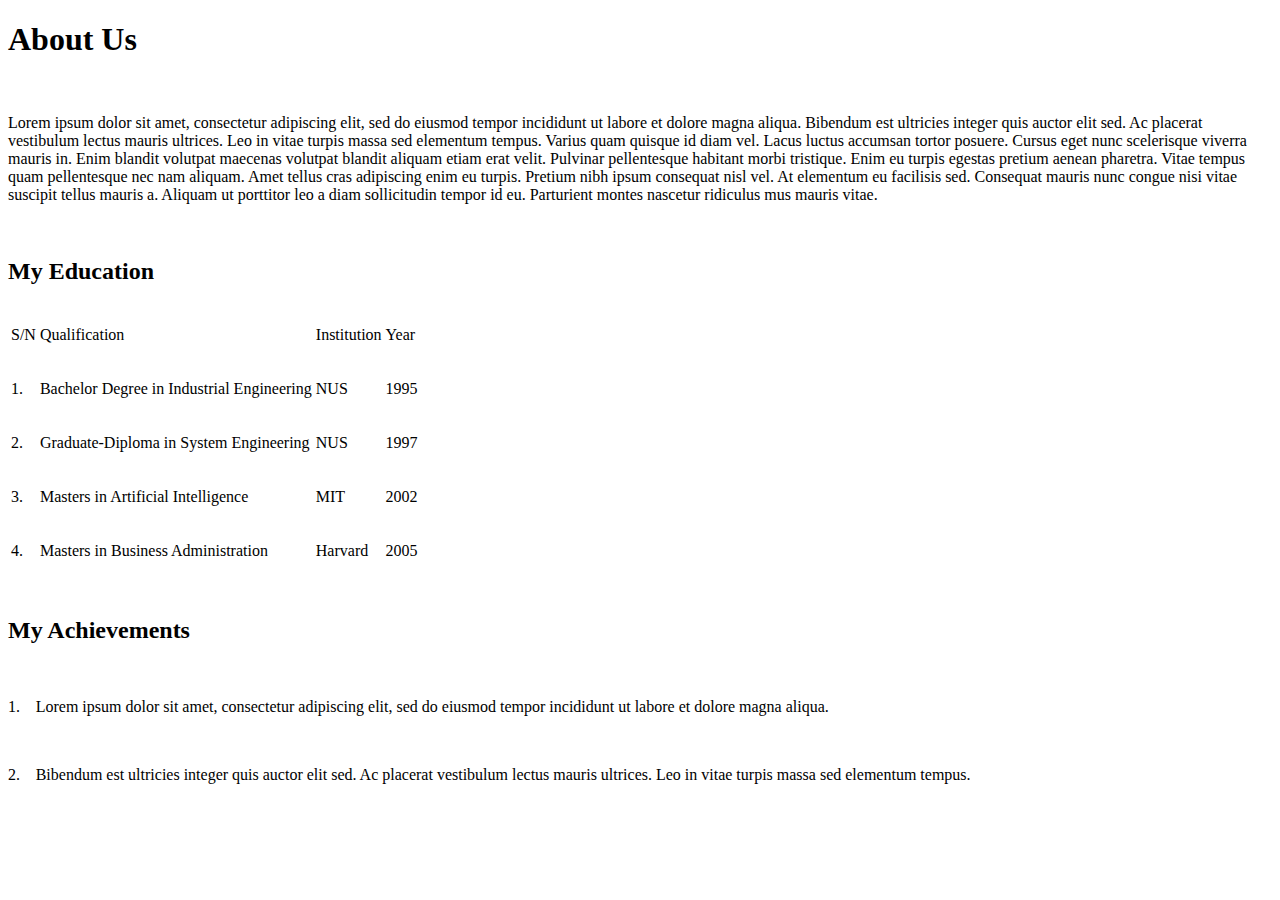
<file: about(kc).html>
<!DOCTYPE html>
<html lang="en">

<head>
  <title>About Us</title>
  <meta charset="utf-8">
  <meta name="description" content="My HTML5 course tutorial walkthrough">
  <Meta name="keywords" content="HTML5, CSS, Javascript">
  <Meta name="author" content="Paul">
  <Meta name="viewport" content="width=device-width,initial-scale=1.0">

  <link rel="icon" href="./images/html5.png" type="image/png" sizes="16x16">

  <!--Links to external css styles to be included for this website-->
  <link rel="stylesheet"=h ref="./css/main.css" type="text/css">
  <link rel="stylesheet"=h ref="./css/form.css" type="text/css">
  <link rel="stylesheet"=h ref="./css/contact.css" type="text/css">
  <!--Using css file from remote server. 
        CDN: Content Delivery Network (need to pay). Every region has it's own CDN. Cache for static information. Speeds up!-->
  <link rel="stylesheet" href="https://use.fontawesome.com/releases/v5.2.0/css/all.css" integrity="sha384-hWVjflwFxL6sNzntih27bfxkr27PmbbK/iSvJ+a4+0owXq79v+lsFkW54bOGbiDQ"
    crossorigin="anonymous">

</head>

<body>

  <h1>About Us</h1>
  <br>

  <p>
    Lorem ipsum dolor sit amet, consectetur adipiscing elit, sed do eiusmod tempor incididunt ut labore et dolore magna aliqua.
    Bibendum est ultricies integer quis auctor elit sed. Ac placerat vestibulum lectus mauris ultrices. Leo in vitae turpis
    massa sed elementum tempus. Varius quam quisque id diam vel. Lacus luctus accumsan tortor posuere. Cursus eget nunc scelerisque
    viverra mauris in. Enim blandit volutpat maecenas volutpat blandit aliquam etiam erat velit. Pulvinar pellentesque habitant
    morbi tristique. Enim eu turpis egestas pretium aenean pharetra. Vitae tempus quam pellentesque nec nam aliquam. Amet
    tellus cras adipiscing enim eu turpis. Pretium nibh ipsum consequat nisl vel. At elementum eu facilisis sed. Consequat
    mauris nunc congue nisi vitae suscipit tellus mauris a. Aliquam ut porttitor leo a diam sollicitudin tempor id eu. Parturient
    montes nascetur ridiculus mus mauris vitae.

  </p>
  <br>

  <h2>My Education</h2>
  <br>
  <table>
    <thead>
      <tr>
        <td>S/N</p>
        </td>
        <td>Qualification</p>
        </td>
        <td>Institution</p>
        </td>
        <td>Year</p>
        </td>
      </tr>
    </thead>
    <tr>
      <td>
        <p>1.</p>
      </td>

      <td>
        <p>Bachelor Degree in Industrial Engineering</p>
      </td>
      <td>
          <p>NUS</p>
      </td>
      <td>
          <p>1995</p>
      </td>
    </tr>
    <tr>
        <td>
          <p>2.</p>
        </td>
  
        <td>
          <p>Graduate-Diploma in System Engineering</p>
        </td>
        <td>
            <p>NUS</p>
        </td>
        <td>
            <p>1997</p>
        </td>
      </tr>
      <tr>
          <td>
            <p>3.</p>
          </td>
    
          <td>
            <p>Masters in Artificial Intelligence</p>
          </td>
          <td>
              <p>MIT</p>
          </td>
          <td>
              <p>2002</p>
          </td>
        </tr>
        <tr>
            <td>
              <p>4.</p>
            </td>
      
            <td>
              <p>Masters in Business Administration</p>
            </td>
            <td>
                <p>Harvard</p>
            </td>
            <td>
                <p>2005</p>
            </td>
          </tr>

  </table>

  <br>
  <h2>My Achievements</h2>


  <p class=Body>
    <span lang=EN-US>
      <o:p>&nbsp;</o:p>
    </span>
  </p>

  <p class=Body style='margin-left:18.0pt;text-indent:-18.0pt;mso-list:l0 level1 lfo2'>
    <![if !supportLists]>
    <span lang=EN-US style='mso-fareast-font-family:"Helvetica Neue";mso-hansi-font-family:
"Arial Unicode MS";mso-bidi-font-family:"Helvetica Neue"'>
      <span style='mso-list:Ignore'>1.
        <span style='font:7.0pt "Times New Roman"'>&nbsp;&nbsp;&nbsp;&nbsp;
        </span>
      </span>
    </span>
    <![endif]>
    <span lang=IT style='mso-ansi-language:IT'>Lorem ipsum dolor sit amet, consectetur adipiscing elit, sed do eiusmod tempor incididunt ut labore et dolore magna aliqua.
      </span>
  </p>

  <p class=Body>
    <span lang=EN-US>
      <o:p>&nbsp;</o:p>
    </span>
  </p>

  <p class=Body style='margin-left:18.0pt;text-indent:-18.0pt;mso-list:l0 level1 lfo2'>
    <![if !supportLists]>
    <span lang=EN-US style='mso-fareast-font-family:"Helvetica Neue";mso-hansi-font-family:
"Arial Unicode MS";mso-bidi-font-family:"Helvetica Neue"'>
      <span style='mso-list:Ignore'>2.
        <span style='font:7.0pt "Times New Roman"'>&nbsp;&nbsp;&nbsp;&nbsp;
        </span>
      </span>
    </span>
    <![endif]>
    <span lang=IT style='mso-ansi-language:IT'>Bibendum est ultricies integer quis auctor elit sed. Ac placerat vestibulum lectus mauris ultrices. Leo in vitae turpis
      massa sed elementum tempus. </span>
  </p>

  </div>

</body>

</html>
</file>
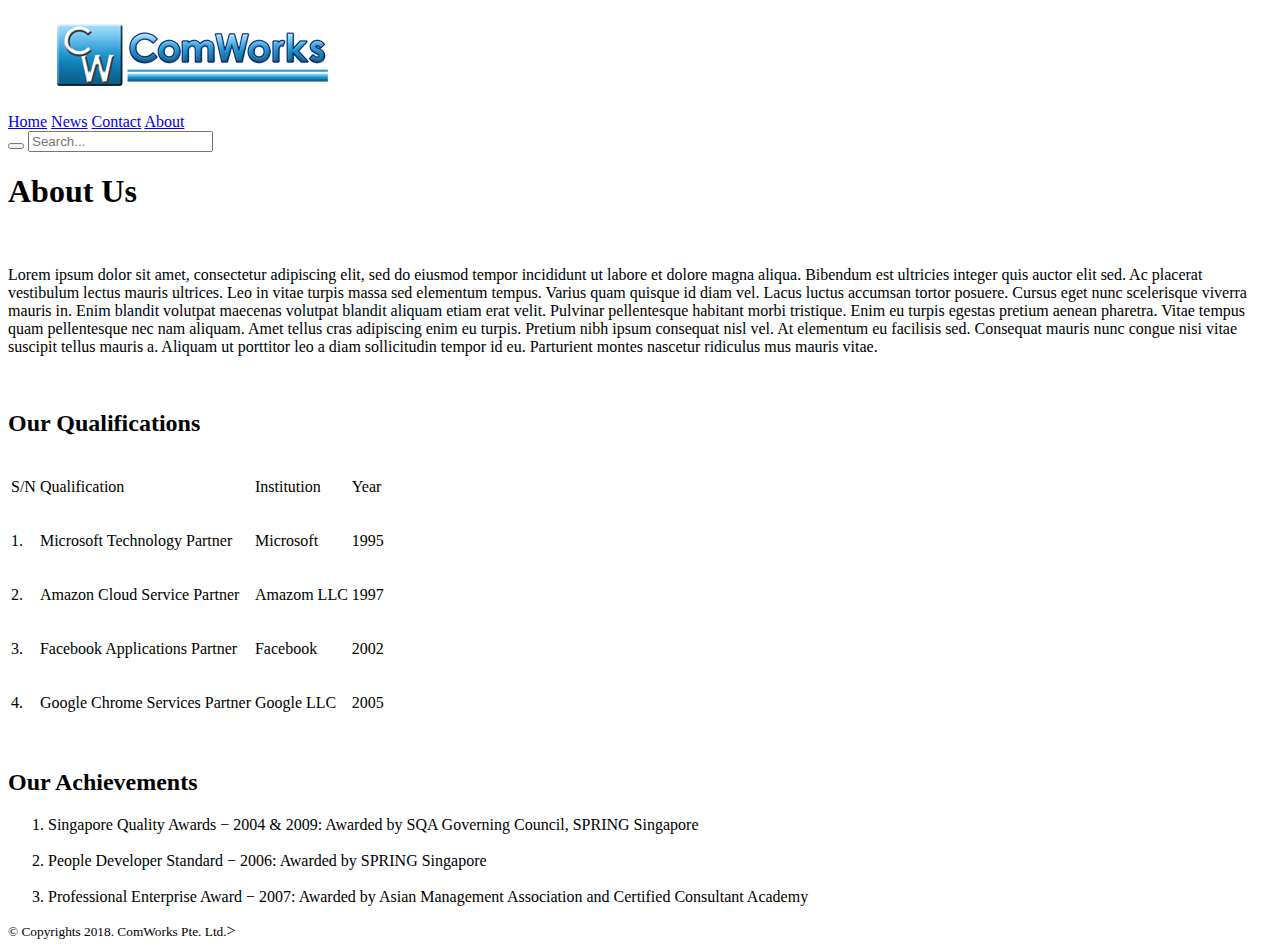
<file: about.html>
<!doctype html>
<html>

<head>
    <title>About</title>

    <meta charset="utf-8">
    <meta name="description" content="My HTML5 course tutorial walkthrough">
    <Meta name="keywords" content="HTML5, CSS, Javascript">
    <Meta name="author" content="Paul">
    <Meta name="viewport" content="width=device-width,initial-scale=1.0">

    <link rel="icon" href="./images/html5.png" type="image/png" sizes="16x16">

    <!--Links to external css styles to be included for this website-->
    <link rel="stylesheet"=h ref="./css/main.css" type="text/css">
    <link rel="stylesheet"=h ref="./css/test.css" type="text/css">
    <!--Using css file from remote server. 
            CDN: Content Delivery Network (need to pay). Every region has it's own CDN. Cache for static information. Speeds up!-->
    <link rel="stylesheet" href="https://use.fontawesome.com/releases/v5.2.0/css/all.css" integrity="sha384-hWVjflwFxL6sNzntih27bfxkr27PmbbK/iSvJ+a4+0owXq79v+lsFkW54bOGbiDQ"
        crossorigin="anonymous">

</head>

<body>
    <header>
        <figure>
            <img src="./images/comworks.png" alt="ComWorks Pte Ltd">
        </figure>
    </header>

    <!-- Applying CSS by Class [use .], by id [use #]
        id is useful for control by Javascript though Javascript can also control by class
        -->

    <div id="menubar" class="topnav">
        <a href="index.html">Home</a>
        <a href="news.html">News</a>
        <a href="contact.html">Contact</a>
        <a class="active" href="about.html">About</a>

        <div id="searchbar" class="search-container">
            <form action="#action">
                <!--the # in #action means the input is going nowhere-->

                <button type="submit">
                    <i class="fas fa-search fa-2x"></i>
                    <!-- fa-1x means 1x the size-->
                </button>
                <input type="text" placeholder="Search..." name="Search">
            </form>
        </div>
    </div>

    <h1>About Us</h1>
    <br>

    <p>
        Lorem ipsum dolor sit amet, consectetur adipiscing elit, sed do eiusmod tempor incididunt ut labore et dolore magna aliqua.
        Bibendum est ultricies integer quis auctor elit sed. Ac placerat vestibulum lectus mauris ultrices. Leo in vitae
        turpis massa sed elementum tempus. Varius quam quisque id diam vel. Lacus luctus accumsan tortor posuere. Cursus
        eget nunc scelerisque viverra mauris in. Enim blandit volutpat maecenas volutpat blandit aliquam etiam erat velit.
        Pulvinar pellentesque habitant morbi tristique. Enim eu turpis egestas pretium aenean pharetra. Vitae tempus quam
        pellentesque nec nam aliquam. Amet tellus cras adipiscing enim eu turpis. Pretium nibh ipsum consequat nisl vel.
        At elementum eu facilisis sed. Consequat mauris nunc congue nisi vitae suscipit tellus mauris a. Aliquam ut porttitor
        leo a diam sollicitudin tempor id eu. Parturient montes nascetur ridiculus mus mauris vitae.

    </p>
    <br>

    <h2>Our Qualifications</h2>
    <br>
    <table>
        <thead>
            <tr>
                <td>S/N</p>
                </td>
                <td>Qualification</p>
                </td>
                <td>Institution</p>
                </td>
                <td>Year</p>
                </td>
            </tr>
        </thead>
        <tr>
            <td>
                <p>1.</p>
            </td>

            <td>
                <p>Microsoft Technology Partner</p>
            </td>
            <td>
                <p>Microsoft</p>
            </td>
            <td>
                <p>1995</p>
            </td>
        </tr>
        <tr>
            <td>
                <p>2.</p>
            </td>

            <td>
                <p>Amazon Cloud Service Partner</p>
            </td>
            <td>
                <p>Amazom LLC</p>
            </td>
            <td>
                <p>1997</p>
            </td>
        </tr>
        <tr>
            <td>
                <p>3.</p>
            </td>

            <td>
                <p>Facebook Applications Partner</p>
            </td>
            <td>
                <p>Facebook</p>
            </td>
            <td>
                <p>2002</p>
            </td>
        </tr>
        <tr>
            <td>
                <p>4.</p>
            </td>

            <td>
                <p>Google Chrome Services Partner</p>
            </td>
            <td>
                <p>Google LLC</p>
            </td>
            <td>
                <p>2005</p>
            </td>
        </tr>

    </table>

    <br>
    <h2>Our Achievements</h2>

    <ol>
        <li>Singapore Quality Awards
            − 2004 & 2009: Awarded by SQA Governing Council, SPRING Singapore
         
        </li>
        <br>
        <li>People Developer Standard − 2006: Awarded by SPRING Singapore 
        </li>
        <br>
    
        <li>Professional Enterprise Award − 2007: Awarded by Asian Management Association and Certified Consultant Academy 
        </li>

      </ol>







    <footer class="footer">
        <div class="bottomrow">
            <div class="bottomcolumn">
                <a href="https://www.instagram.com">
                    <i id="ig" class="fab fa-instagram fa-2x"></i>
                </a>
                <a href="https://www.facebook.com">
                    <i id="fb" class="fab fa-facebook-f fa-2x"></i>
                </a>
                <a href="https://www.google.com">
                    <i id="gl" class="fab fa-google fa-2x"></i>
                </a>
                <a href="https://www.snapchat.com">
                    <i id="sc" class="fab fa-snapchat fa-2x"></i>
                </a>

            </div>
        </div>
        <small>&copy; Copyrights 2018. ComWorks Pte. Ltd.</small>>
    </footer>


</body>

</html>
</file>
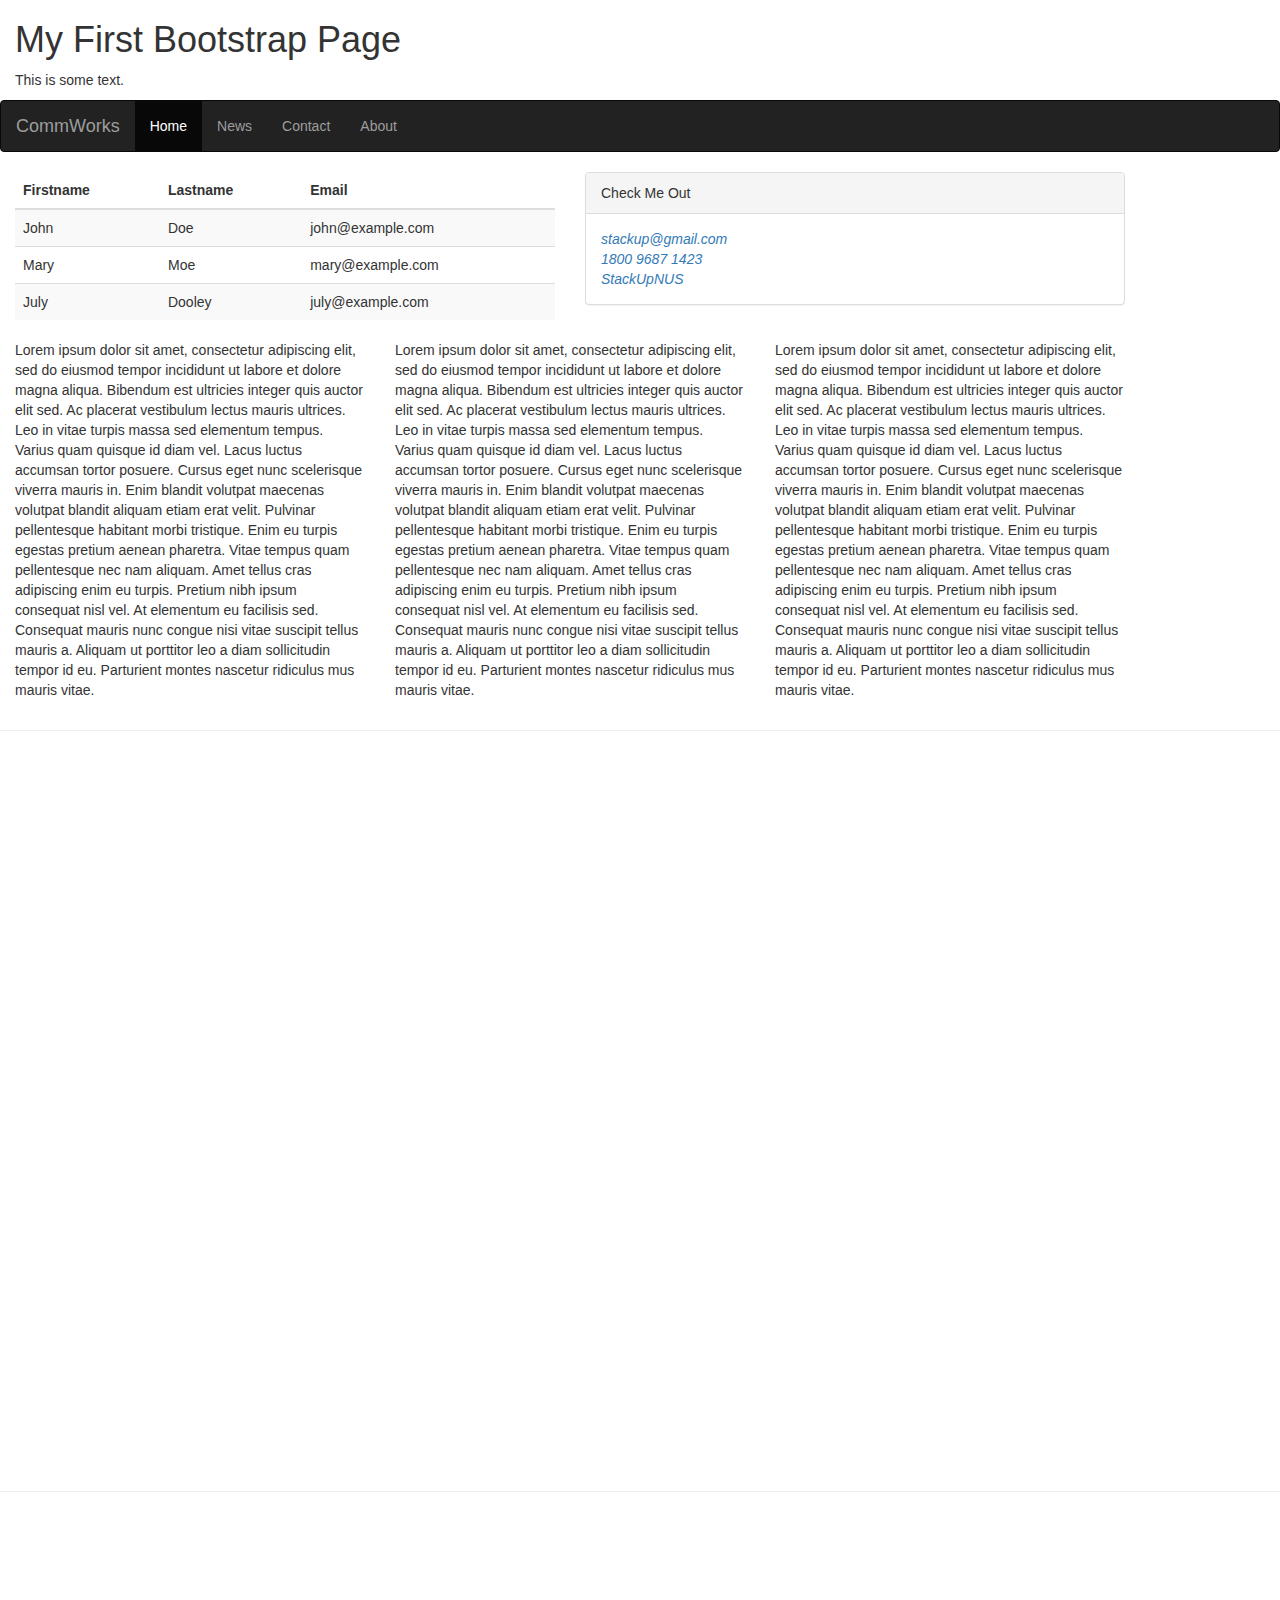
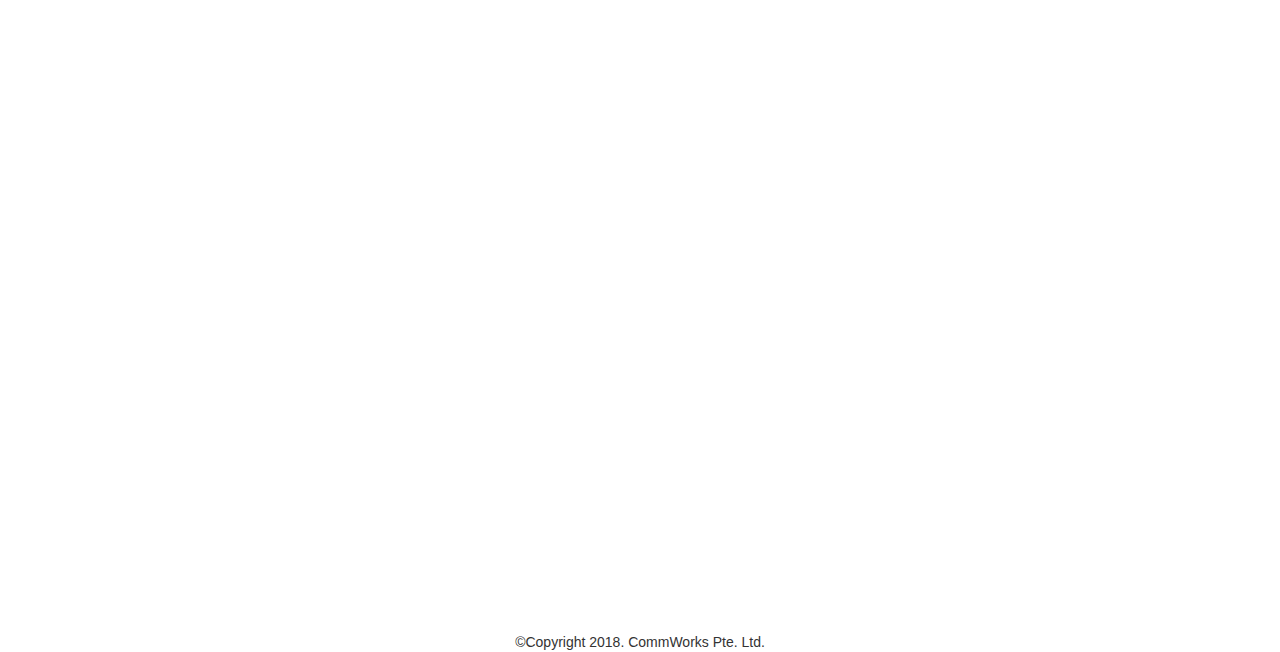
<file: bootstrap.html>
<!doctype html>
<html>

<head>
    <title>My First Bootstrap Page</title>
    <!-- Latest compiled and minified CSS -->
    <link rel="stylesheet" href="https://maxcdn.bootstrapcdn.com/bootstrap/3.3.7/css/bootstrap.min.css">

    <!-- jQuery library -->
    <script src="https://ajax.googleapis.com/ajax/libs/jquery/3.3.1/jquery.min.js"></script>

    <!-- Latest compiled JavaScript -->
    <script src="https://maxcdn.bootstrapcdn.com/bootstrap/3.3.7/js/bootstrap.min.js"></script>

    <!--Bootstrap 3 is designed to be responsive to mobile devices.-->
    <meta name="viewport" content="width=device-width, initial-scale=1">

    <link rel="stylesheet" href="https://use.fontawesome.com/releases/v5.2.0/css/all.css" integrity="sha384-hWVjflwFxL6sNzntih27bfxkr27PmbbK/iSvJ+a4+0owXq79v+lsFkW54bOGbiDQ"
        crossorigin="anonymous">

</head>

<body>

    <div class="container-fluid">
        <h1>My First Bootstrap Page</h1>
        <p>This is some text.</p>
    </div>
    <nav class="navbar navbar-inverse">
        <div class="container-fluid">
            <div class="navbar-header">
                <a class="navbar-brand" href="#">CommWorks</a>
            </div>
            <ul class="nav navbar-nav">
                <li class="active">
                    <a href="#">Home</a>
                </li>
                <li>
                    <a href="#">News</a>
                </li>
                <li>
                    <a href="#">Contact</a>
                </li>
                <li>
                    <a href="#">About</a>
                </li>
            </ul>
        </div>
    </nav>



    <div class="row container">
        <div class="col-md-6">
            <table class="table table-striped">
                <thead>
                    <tr>
                        <th>Firstname</th>
                        <th>Lastname</th>
                        <th>Email</th>
                    </tr>
                </thead>
                <tbody>
                    <tr>
                        <td>John</td>
                        <td>Doe</td>
                        <td>john@example.com</td>
                    </tr>
                    <tr>
                        <td>Mary</td>
                        <td>Moe</td>
                        <td>mary@example.com</td>
                    </tr>
                    <tr>
                        <td>July</td>
                        <td>Dooley</td>
                        <td>july@example.com</td>
                    </tr>
                </tbody>
            </table>
        </div>
        <div class="col-md-6">
            <div class="panel panel-default">
                <div class="panel-heading">Check Me Out</div>
                <div class="panel-body">

                    <a href="#">
                        <i class="fas fa-envelope"> stackup@gmail.com</i>
                    </a>
                    <br>
                    <a href="#">
                        <i class="fas fa-phone"> 1800 9687 1423</i>
                    </a>
                    <br>
                    <a href="#">
                        <i class="fab fa-telegram"> StackUpNUS</i>
                    </a>
                </div>
            </div>
        </div>
    </div>
    <div class="row container">
        <div class="col-md-4">
            <p>Lorem ipsum dolor sit amet, consectetur adipiscing elit, sed do eiusmod tempor incididunt ut labore et dolore
                magna aliqua. Bibendum est ultricies integer quis auctor elit sed. Ac placerat vestibulum lectus mauris ultrices.
                Leo in vitae turpis massa sed elementum tempus. Varius quam quisque id diam vel. Lacus luctus accumsan tortor
                posuere. Cursus eget nunc scelerisque viverra mauris in. Enim blandit volutpat maecenas volutpat blandit
                aliquam etiam erat velit. Pulvinar pellentesque habitant morbi tristique. Enim eu turpis egestas pretium
                aenean pharetra. Vitae tempus quam pellentesque nec nam aliquam. Amet tellus cras adipiscing enim eu turpis.
                Pretium nibh ipsum consequat nisl vel. At elementum eu facilisis sed. Consequat mauris nunc congue nisi vitae
                suscipit tellus mauris a. Aliquam ut porttitor leo a diam sollicitudin tempor id eu. Parturient montes nascetur
                ridiculus mus mauris vitae.</p>
        </div>
        <div class="col-md-4">
            <p>Lorem ipsum dolor sit amet, consectetur adipiscing elit, sed do eiusmod tempor incididunt ut labore et dolore
                magna aliqua. Bibendum est ultricies integer quis auctor elit sed. Ac placerat vestibulum lectus mauris ultrices.
                Leo in vitae turpis massa sed elementum tempus. Varius quam quisque id diam vel. Lacus luctus accumsan tortor
                posuere. Cursus eget nunc scelerisque viverra mauris in. Enim blandit volutpat maecenas volutpat blandit
                aliquam etiam erat velit. Pulvinar pellentesque habitant morbi tristique. Enim eu turpis egestas pretium
                aenean pharetra. Vitae tempus quam pellentesque nec nam aliquam. Amet tellus cras adipiscing enim eu turpis.
                Pretium nibh ipsum consequat nisl vel. At elementum eu facilisis sed. Consequat mauris nunc congue nisi vitae
                suscipit tellus mauris a. Aliquam ut porttitor leo a diam sollicitudin tempor id eu. Parturient montes nascetur
                ridiculus mus mauris vitae.
            </p>
        </div>
        <div class="col-md-4">
            <p>Lorem ipsum dolor sit amet, consectetur adipiscing elit, sed do eiusmod tempor incididunt ut labore et dolore
                magna aliqua. Bibendum est ultricies integer quis auctor elit sed. Ac placerat vestibulum lectus mauris ultrices.
                Leo in vitae turpis massa sed elementum tempus. Varius quam quisque id diam vel. Lacus luctus accumsan tortor
                posuere. Cursus eget nunc scelerisque viverra mauris in. Enim blandit volutpat maecenas volutpat blandit
                aliquam etiam erat velit. Pulvinar pellentesque habitant morbi tristique. Enim eu turpis egestas pretium
                aenean pharetra. Vitae tempus quam pellentesque nec nam aliquam. Amet tellus cras adipiscing enim eu turpis.
                Pretium nibh ipsum consequat nisl vel. At elementum eu facilisis sed. Consequat mauris nunc congue nisi vitae
                suscipit tellus mauris a. Aliquam ut porttitor leo a diam sollicitudin tempor id eu. Parturient montes nascetur
                ridiculus mus mauris vitae.
            </p>
        </div>
    </div>

    <hr>

    <!-- 16:9 aspect ratio -->
    <div class="embed-responsive embed-responsive-16by9 container">
        <iframe class="embed-responsive-item" src="https://www.youtube.com/embed/UB1O30fR-EE"></iframe>
    </div>

    <hr>

    <div class="embed-responsive embed-responsive-16by9 container">
        <iframe class="embed-responsive-item" src="https://goo.gl/KUBB7L"></iframe>
    </div>

    <div class="row text-center">
        &copy;Copyright 2018. CommWorks Pte. Ltd.
    </div>


</body>

</html>
</file>
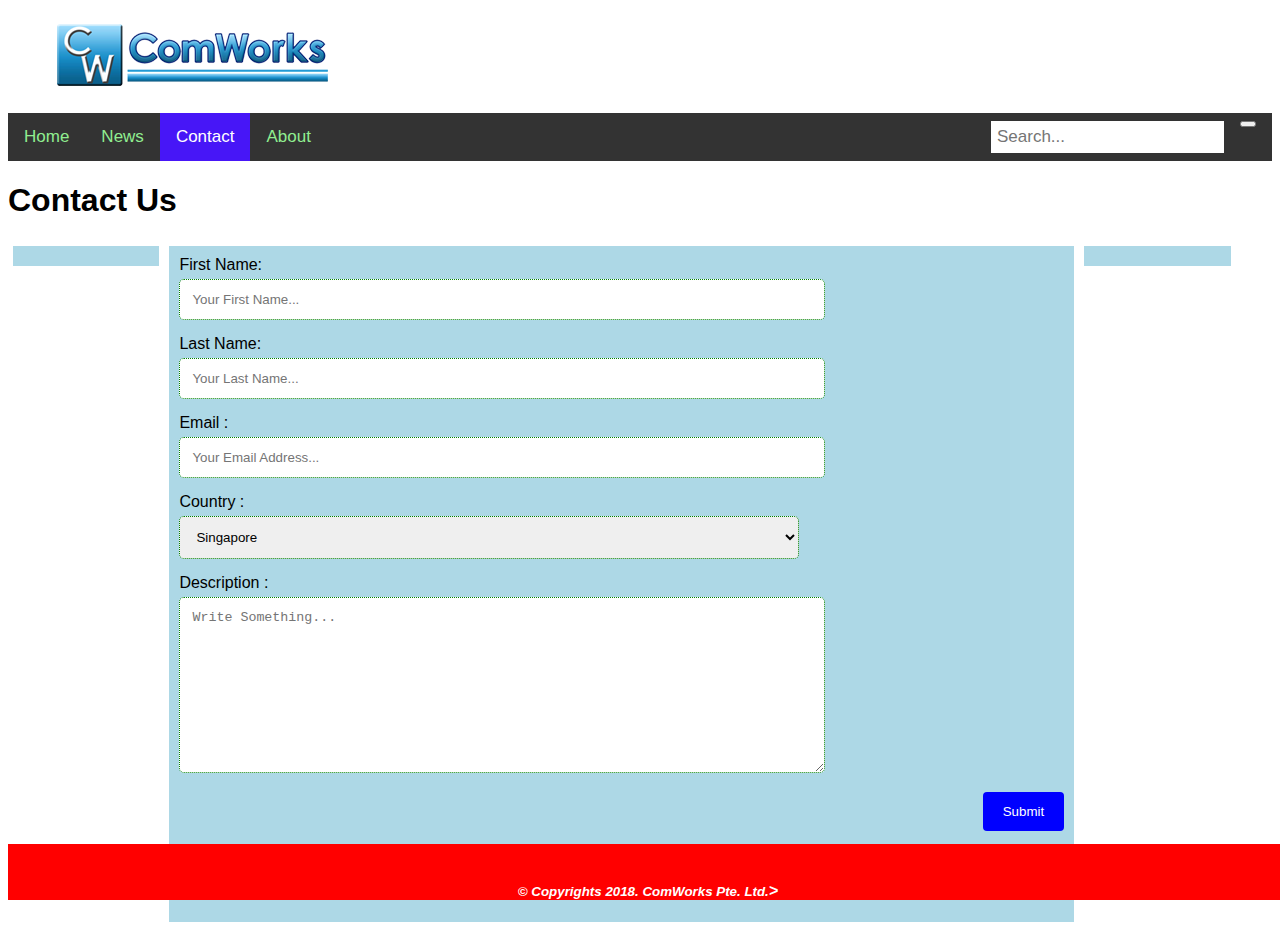
<file: contact(orig).html>
<!doctype html>
<html>
    <head>
        <title>Contact Us</title>

        <meta charset="utf-8">
        <meta name="description" content="My HTML5 course tutorial walkthrough">
        <Meta name="keywords" content="HTML5, CSS, Javascript">
        <Meta name="author" content="Paul">
        <Meta name="viewport" content="width=device-width,initial-scale=1.0">
        
        <link rel="icon" href="./images/html5.png" type="image/png" sizes="16x16">
        
        <!--Links to external css styles to be included for this website-->
        <link rel="stylesheet" = href="./css/main.css" type="text/css">
        <link rel="stylesheet" = href="./css/form.css" type="text/css">
        <!--Using css file from remote server. 
            CDN: Content Delivery Network (need to pay). Every region has it's own CDN. Cache for static information. Speeds up!-->
        <link rel="stylesheet" href="https://use.fontawesome.com/releases/v5.2.0/css/all.css" integrity="sha384-hWVjflwFxL6sNzntih27bfxkr27PmbbK/iSvJ+a4+0owXq79v+lsFkW54bOGbiDQ" crossorigin="anonymous">
        
    </head>
    <body>
        <header>
            <figure>
                <img src="./images/comworks.png" alt="ComWorks Pte Ltd">
            </figure>
        </header>
        <!-- Applying CSS by Class [use .], by id [use #]
        id is useful for control by Javascript though Javascript can also control by class
        -->
        <div id="menubar" class="topnav">
            <a href="index.html">Home</a>
            <a href="news.html">News</a>
            <a class="active" href="contact.html">Contact</a>
            <a href="about.html">About</a>

            <div id="searchbar" class="search-container">
                <form action="#action">
                    <!--the # in #action means the input is going nowhere-->
                    
                    <button type="submit">
                        <i class="fas fa-search fa-2x"></i>
                        <!-- fa-1x means 1x the size-->
                    </button>
                    <input type="text" placeholder="Search..." name="Search">
                </form>
            </div>
        </div>




        <h1>Contact Us</h1>
        <div>
            <div class="column1 containerleft">
                
            </div>
            <div class="column1 containermiddle">
                <form action="#" method="POST">
                    <div>
                        <label class="formlabel" for="fname">First Name:</label>
                        <input type="text" id="fname" class="formcss" 
                        name="firstname" 
                        placeholder="Your First Name...">
                     </div>
                     <div>
                        <label class="formlabel" for="lname">Last Name:</label>
                        <input type="text" id="lname" class="formcss" 
                        name="lastname" 
                        placeholder="Your Last Name...">
                    </div>
                    <div>
                        <label class="formlabel" for="email">Email <i class="far fa-envelope"></i> :</label>
                        <input type="email" id="email" class="formcss" 
                        name="email" 
                        placeholder="Your Email Address...">
                    </div>
                    <div>
                        <label class="formlabel" for="country">Country <i class="fas fa-globe-americas"></i> :</label>
                        <select id="country" class="formcss">
                            <option value="sg">Singapore</option>
                            <option value="my">Malaysia</option>
                            <option value="au">Australia</option>
                        </select>
                    </div>
                    <div>
                        <label class="formlabel" for="description">Description <i class="fas fa-file-alt fa-1x"></i>:</label>
                        <textarea id="subject" class="formcss" rows="10" placeholder="Write Something..."></textarea>
                    </div>
                    
                    <div class="lastdiv">
                            <input type="submit" value="Submit" class="formbutton">
                    </div>
                    
                    
                </form>
            </div>
            <div class="column1 containerright">
                
            </div>
        </div>
     



        <footer class="footer">
            <div class="bottomrow">
                <div class="bottomcolumn">
                    <a href="https://www.instagram.com">
                        <i id="ig" class="fab fa-instagram fa-2x"></i>
                    </a>                        
                    <a href="https://www.facebook.com">
                        <i id="fb" class="fab fa-facebook-f fa-2x"></i>
                    </a>
                    <a href="https://www.google.com">
                        <i id="gl" class="fab fa-google fa-2x"></i>
                    </a>
                    <a href="https://www.snapchat.com">
                        <i id="sc" class="fab fa-snapchat fa-2x"></i>
                    </a>            
        
                </div>
            </div>
            <small>&copy; Copyrights 2018. ComWorks Pte. Ltd.</small>>
        </footer>

    </body>
</html>
</file>
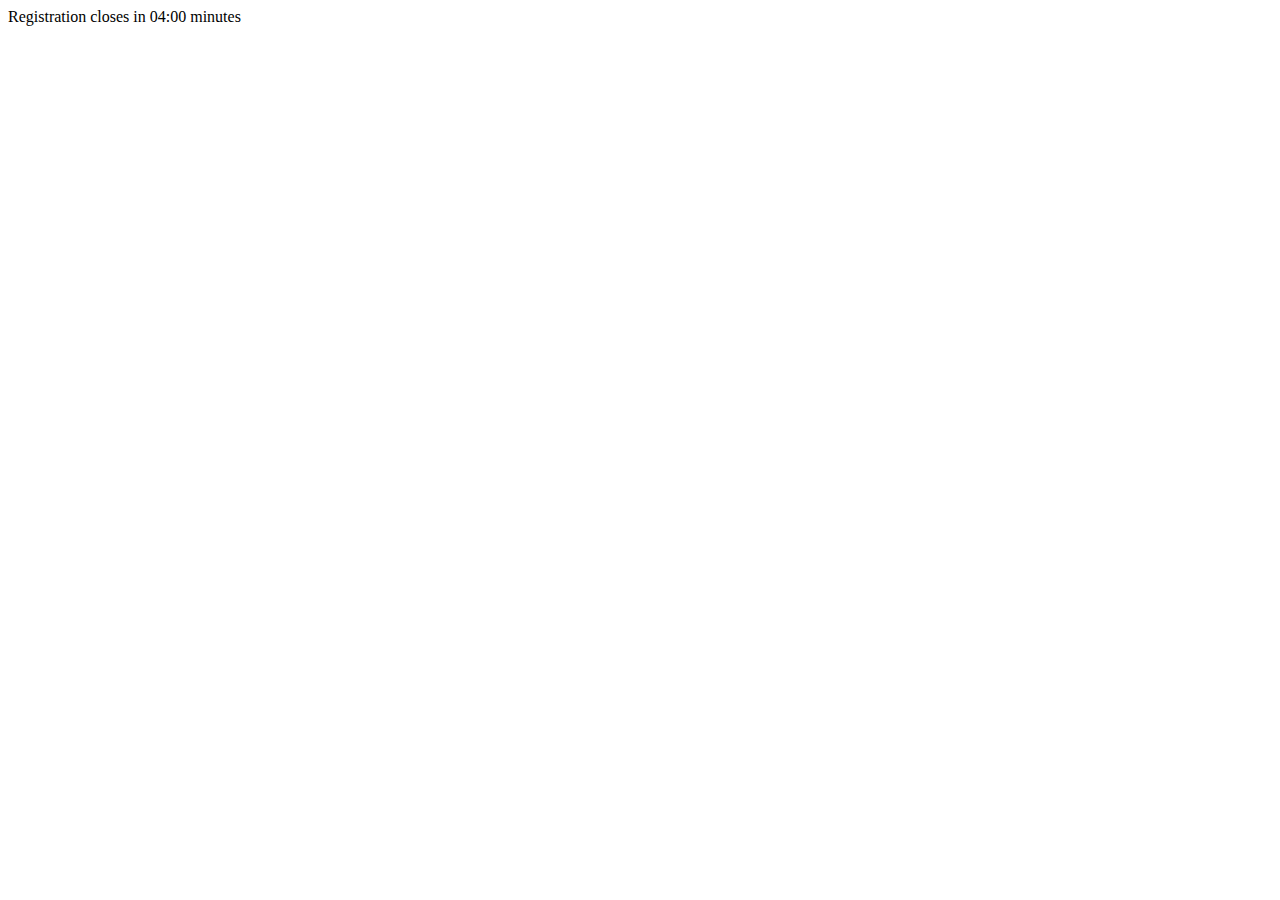
<file: counter.html>
<!DOCTYPE html>
<html lang="en">
<head>
    <meta charset="UTF-8">
    <meta name="viewport" content="width=device-width, initial-scale=1.0">
    <meta http-equiv="X-UA-Compatible" content="ie=edge">
    <title>JavaScript Countdown Timer</title>
    <script lang="javascript" type="text/javascript"> 
        
        function startTimer(duration, display) {
            var timer = duration, minutes, seconds;
            setInterval(function() {
                minutes = parseInt(timer / 60, 10);
                seconds = parseInt(timer % 60, 10);

                minutes = minutes < 10 ? "0" + minutes : minutes;
                seconds = seconds < 10 ? "0" + seconds : seconds;
                display.textContent = minutes + ":" + seconds;

                timer = timer - 1;

                if (timer < 0) {
                    timer = duration;
                }

            }, 1000);

        }

        window.onload = function () {
            var fourMinutes = 60 * 4;
            var disp = document.querySelector('#counttime');
            startTimer(fourMinutes, disp);
        }
    
    </script>
</head>
<body>
    <div>
        Registration closes in
        <span id="counttime">04:00</span> minutes
    </div>
</body>
</html>
</file>
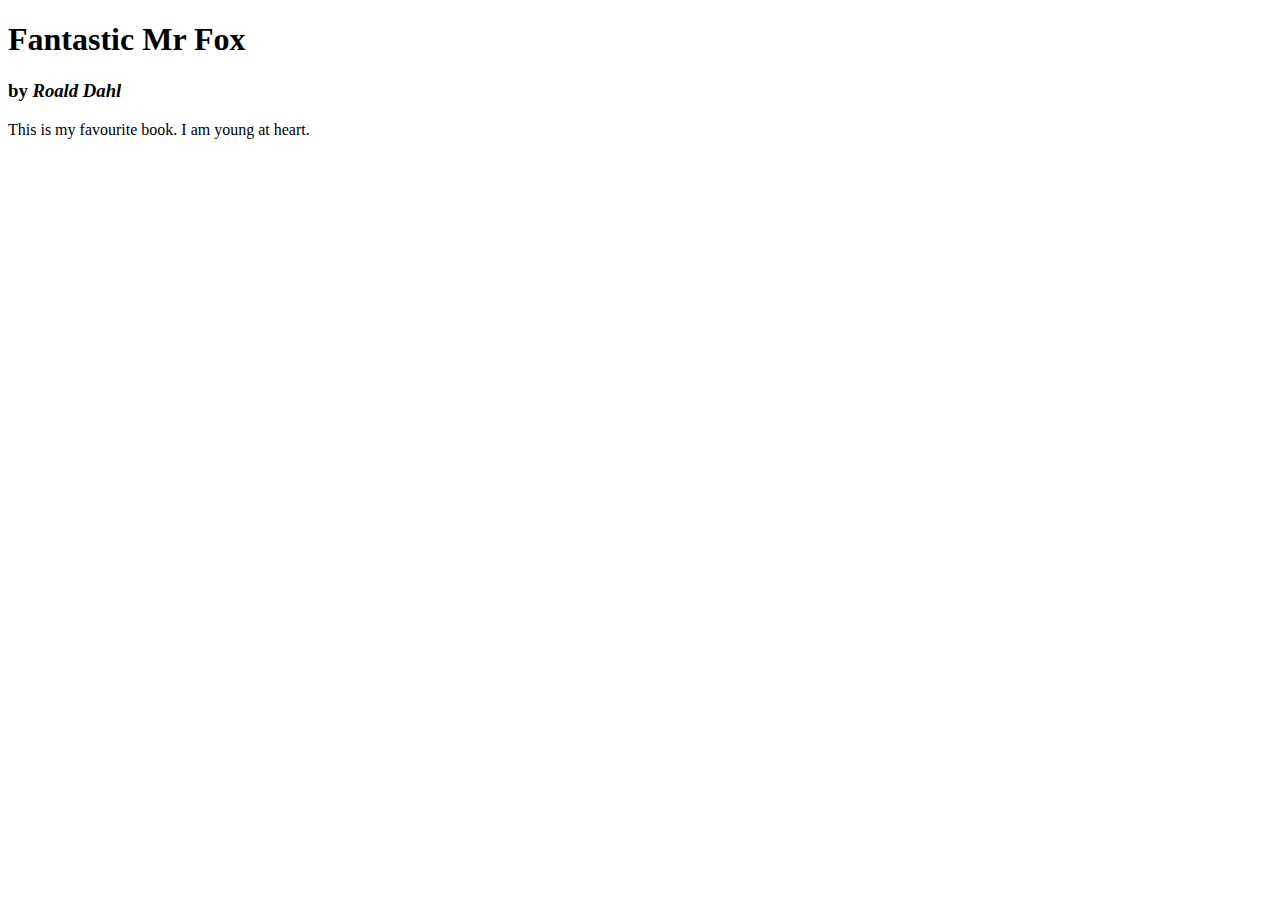
<file: exercise01.html>
<!doctype html>
<html>

<head>
    <title>Exercise 01</title>
</head>

<body>
    <h1>Fantastic Mr Fox</h1>
    <h3>by
        <em>Roald Dahl</em>
    </h3>
    <p>This is my favourite book. I am young at heart.</p>
</body>

</html>
</file>
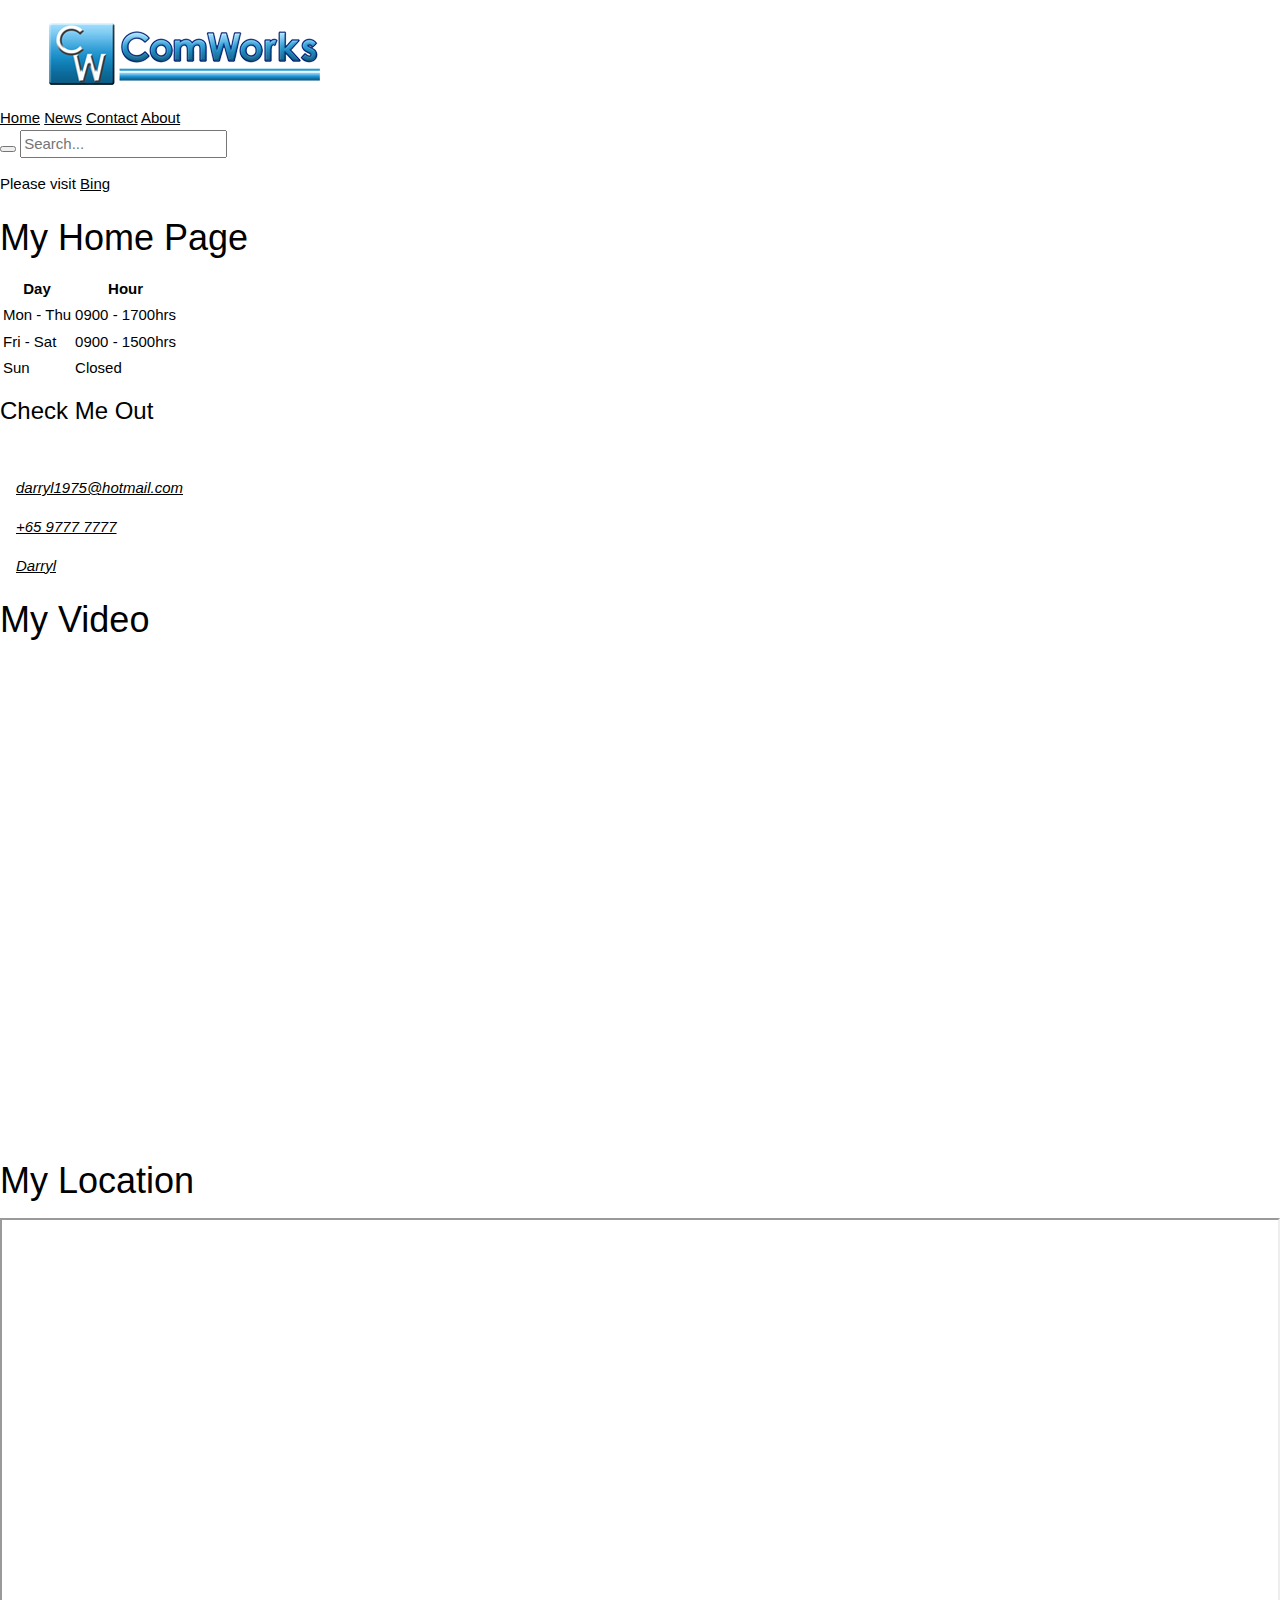
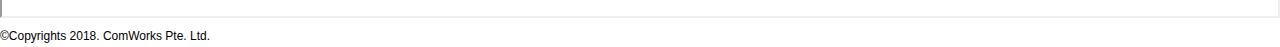
<file: index(kc).html>
<!doctype html>
<html>

<head>
    <title>Template</title>

    <meta charset="utf-8">
    <meta name="description" content="My HTML5 course tutorial walkthrough">
    <Meta name="keywords" content="HTML5, CSS, Javascript">
    <Meta name="author" content="Paul">
    <Meta name="viewport" content="width=device-width,initial-scale=1.0">

    <link rel="icon" href="./images/html5.png" type="image/png" sizes="16x16">

    <!--Links to external css styles to be included for this website-->
    <link rel="stylesheet"=h ref="./css/main.css" type="text/css">
    <link rel="stylesheet"=h ref="./css/test.css" type="text/css">
    <!--Using css file from remote server. 
            CDN: Content Delivery Network (need to pay). Every region has it's own CDN. Cache for static information. Speeds up!-->
    <link rel="stylesheet" href="https://use.fontawesome.com/releases/v5.2.0/css/all.css" integrity="sha384-hWVjflwFxL6sNzntih27bfxkr27PmbbK/iSvJ+a4+0owXq79v+lsFkW54bOGbiDQ"
        crossorigin="anonymous">
    <link rel="stylesheet" href="https://www.w3schools.com/w3css/4/w3.css">
</head>

<body>
    <header>
        <figure>
            <img src="./images/comworks.png" alt="ComWorks Pte Ltd">
        </figure>
    </header>

    <!-- Applying CSS by Class [use .], by id [use #]
        id is useful for control by Javascript though Javascript can also control by class
        -->

        <div id="menubar" class="topnav">
            <a class="active" href="index.html">Home</a>
            <a href="news.html">News</a>
            <a href="contact.html">Contact</a>
            <a href="about.html">About</a>
    
            <div id="searchbar" class="search-container">
                <form action="#action">
                    <button type="submit">
                        <i class="fas fa-search fa-2x"></i>
                    </button>
                    <input type="text" placeholder="Search..." name="Search">
                </form>
            </div>
        </div>
    
        <p>
            Please visit <a href="https://www.bing.com">Bing</a>
        </p>
    
        <h1 id="myHomePage">My Home Page</h1>
        <div class="roworigin">
            <div class="twocolumn">
                <table>
                    <tr>
                        <th>
                            Day
                        </th>
                        <th>
                            Hour
                        </th>
                    </tr>
                    <tr>
                        <td>
                            Mon - Thu
                        </td>
                        <td>
                            0900 - 1700hrs
                        </td>
                    </tr>
                    <tr>
                        <td>
                            Fri - Sat
                        </td>
                        <td>
                            0900 - 1500hrs
                        </td>
                    </tr>
                    <tr>
                        <td>
                            Sun
                        </td>
                        <td>
                            Closed
                        </td>
                    </tr>
                </table>
            </div>
            <div class="twocolumn">
                <h3>Check Me Out</h3>
                <br>
                <div class="w3-container w3-panel">
                    <a href="#">
                        <i class="fas fa-envelope">darryl1975@hotmail.com</i>
                    </a>
                </div>
                <div class="w3-container w3-panel">
                    <a href="#">
                        <i class="fas fa-phone-square">+65 9777 7777</i>
                    </a>
                </div>
                <div class="w3-container w3-panel">
                    <a href="#">
                        <i class="fab fa-telegram">Darryl</i>
                    </a>
                </div>
            </div>
        </div>
    
        <h1 id="myVideo">My Video</h1>
        <div class="roworigin">
            <iframe style="width:100%; height:480px;" 
                src="https://www.youtube.com/embed/7DYjfjaZGas?list=RD7DYjfjaZGas" 
                frameborder="0" allow="autoplay; encrypted-media"
                allowfullscreen>
            </iframe>
        </div>
    
        <h1 id="myLocation">My Location</h1>
        <div class="roworigin lastdiv">
            <iframe style="width:100%; height: 400px;"
                    src="https://goo.gl/KUBB7L">
            </iframe>
        </div>
    
        <footer class="footer">
            <div class="bottomrow">
                <div class="bottomcolumn">
                    <a href="https://www.facebook.com">
                        <i class="fab fa-facebook-f fa-2x"></i>
                    </a>
                    <a href="https://www.google.com">
                        <i class="fab fa-google fa-2x"></i>
                    </a>
                    <a href="https://www.snapchat.com">
                        <i class="fab fa-snapchat fa-2x"></i>
                    </a>
                    <a href="https://www.instagram.com">
                        <i class="fab fa-instagram fa-2x"></i>
                    </a>
                </div>
            </div>
            <small>&copy;Copyrights 2018. ComWorks Pte. Ltd.</small>
        </footer>

</body>

</html>
</file>
<file: css/main.css>
body {
  font-family: Arial, Helvetica, sans-serif;
}

/*
div {
  background-color: yellow;
}
*/

.topnav {
  background-color: #333333;
  overflow: hidden;
}

.topnav a {
  float: left;
  color: rgb(255, 255, 255);
  text-align: center;
  padding: 14px 16px;
  text-decoration: none;
  font-size: 17px;
}

.topnav a:hover {
  background-color: #dddddd;
  color: blue;
}

.topnav a.active {
  background-color: rgb(71, 22, 247);
  color: white;
}

.topnav input[type=text] {
  float: right;
  padding: 6px;
  margin-top: 8px;
  margin-right: 16px;
  border: 0px;
  font-size: 17px;
}

.topnav .search-container {
  float: right;
}

.topnav .search-container button {
  float: right;
  margin-left: 0px;
  margin-right: 16px;
  margin-top: 8px;
  cursor: pointer;
}

.topnav .search-container button:hover {
  background: #cccccc;
}

@media screen and (max-width: 600px) {
  .topnav .search-container {
      float: none;
  }

  .topnav a, .topnav input[type=text], .topnav .search-container button {
      float: none;
      display: block;
      text-align: left;
      width: 100%;
      margin: 0;
      padding: 14px;
  }

}

.footer {
  position: fixed;
  bottom: 0;
  font-style: oblique;
  font-weight: bold;
  background-color: red;
  text-align: center;
  color: white;
  width: 100%;
}

.footer a {
  text-decoration: none;
}

/*
.bottomrow {
  position: fixed;
  left: 0;
  bottom: 0;
  width: 100%;
}
*/

.bottomrow {
  content: "";
  display: block;
  clear: both;
}

.bottomcolumn {
  text-align: center;
  padding: 10px;
}

.row {
  background-color: yellow;
  border-radius: 10px;
  padding: 10px 10px 10px 10px;
  margin: 10px 10px 10px 10px;
}


.row:after {
  content: "";
  display: table;
  clear: both;
}


.column {
  float: left;
  background-color: cyan;
}

.left {
  width: 15%;
  text-align: center;
}

.right {
  width: 75%;
  margin-top: 0px;
  margin-right: 10px;
  margin-bottom: 10px;
  margin-left: 10px;
  padding-top: 10px;
  padding-right: 10px;
  padding-bottom: 10px;
  padding-left: 10px;
  /*margin: 0px 10px 10px 10px;
  padding: 10px 10px 10px 10px;*/
}

.lastdiv {
  margin-bottom: 120px;
}

#fb, #gl, #sc, #ig {
  margin-right: 10px;
  color: aqua;
}

.roworigin {
  background-color: yellow;
  padding: 10px 10px 10px 10px;
  margin: 10px 10px 10px 10px;
  border-radius: 10px;
  display: flex;
  clear: both;
}

.twocolumn {
  float: left;
  width: 45%;
  padding: 10px 10px 20px 10px;
}

table {
  width: 100%;
  border: 1px solid #561cc4;
  border-spacing: 0;
  border-collapse: collapse;
}

th, td {
  text-align: center;
  padding: 16px;
}

tr:nth-child(even) {
  background-color: #f2f2f2;
}

a:link {
  color: lightgreen;
  text-decoration: none;
  background-color: transparent;
}

a:hover {
  color: red;
  background-color: aquamarine;
  text-decoration: underline;
}

a:visited {
  color: black;
  background-color: transparent;
  text-decoration: none;
}
</file>
<file: css/form.css>
/*
CSS to be used by contact.html
*/

.column1 {
  background-color: lightblue;
  float: left;
  padding: 10px;
  /*height: auto;*/
  margin: 5px;
}

.containerleft, .containerright {
  width: 10%;
}

.containermiddle {
  width: 70%;
}

.formlabel {
  display: block;
  width: 100px;
}

.formcss {
  width: 70%;
  padding: 12px;
  border: 1px dotted green;
  border-radius: 5px;
  margin-top: 5px;
  margin-bottom: 15px;
}

.formbutton {
  background-color: blue;
  color: white;
  padding: 12px 20px;
  border: none;
  border-radius: 4px;
  float: right;
  cursor: pointer;
}
</file>
